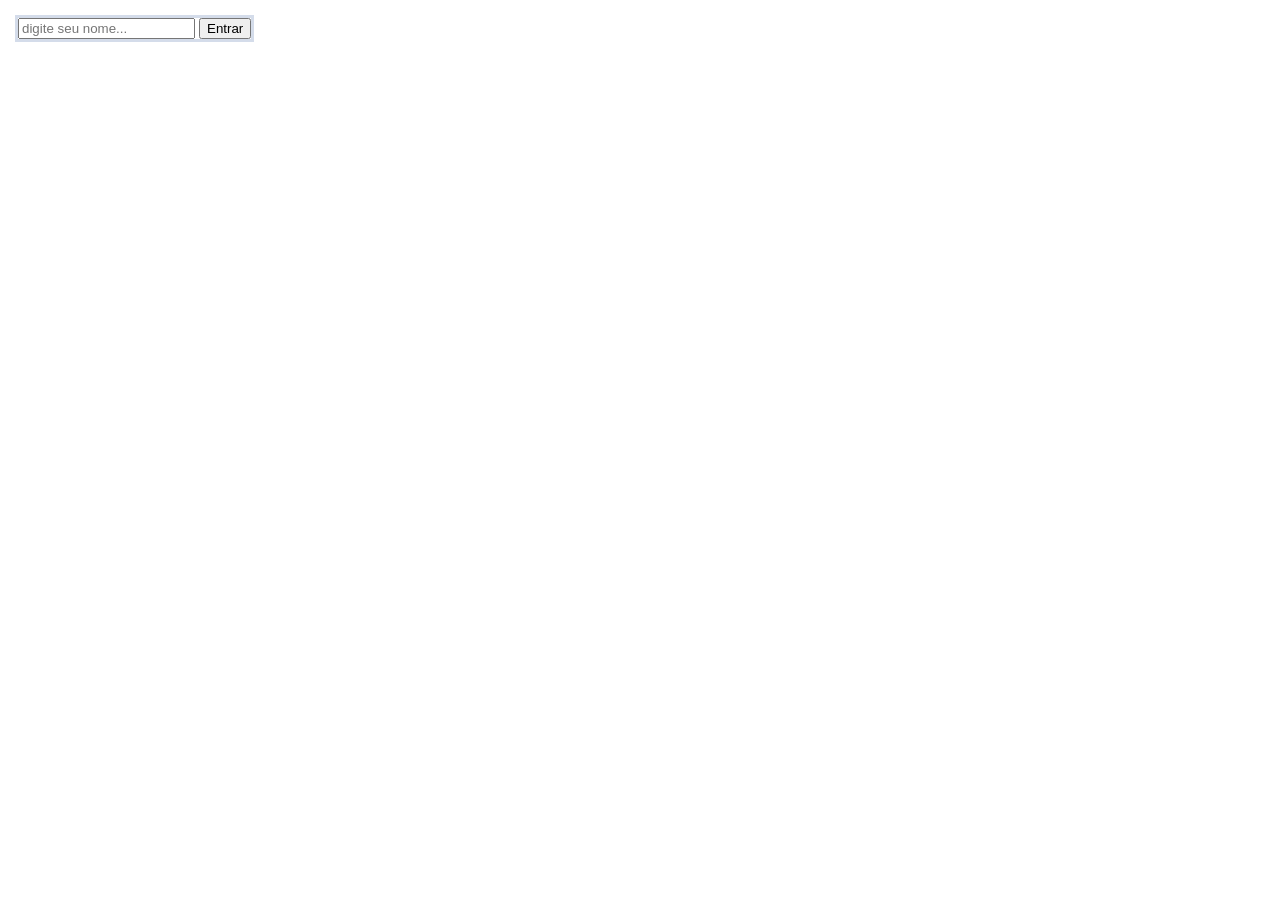
<file: projeto/index.html>
<!DOCTYPE html>
<html lang="pt-BR">
<head>
    <meta charset="UTF-8">
    <meta name="viewport" content="width=device-width, initial-scale=1.0">
    <title>enivar</title>
    <link rel="stylesheet" href="css/style.css">
</head>
<body>
    <div class="login_entrar">
        
        <input type="text" id="nome" placeholder="digite seu nome...">
    
        <button type="submit" id="botao">Entrar</button>
  </div>

    <script>
        const campo = document.querySelector("#nome")
        const nome =campo.value.trim();

        const botao = document.querySelector("#botao");

        botao.addEventListener("click", () => {
            alert("acesso liberado")
        });

    </script>

    
</body>
</html>
</file>
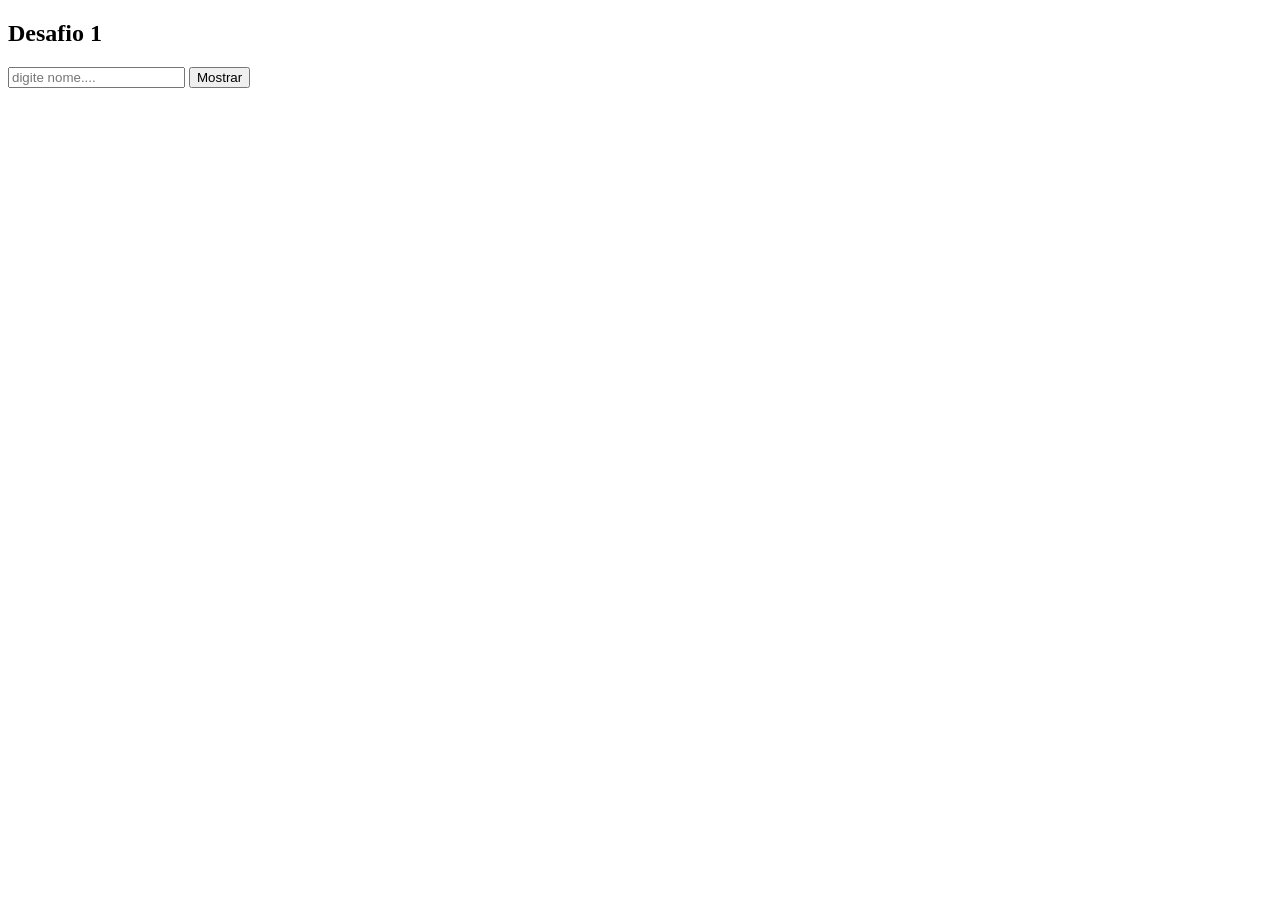
<file: 15_desafio0911/desafio.html>
<!DOCTYPE html>
<html lang="pt-BR">
<head>
    <meta charset="UTF-8">
    <meta name="viewport" content="width=device-width, initial-scale=1.0">
    <title>Prova</title>
</head>
<body>
    <h2>Desafio 1</h2>

    <input type="text" id="nome" placeholder="digite nome....">

<button id="botao">Mostrar</button>

<div id="retorno"></div>

<script>

const campo = document.querySelector("#nome");
const retorno = document.querySelector("#retorno");
const botao = document.querySelector("#botao")

window.addEventListener("click",() => {
    botao.addEventListener
})

</script>
    
</body>
</html>
</file>
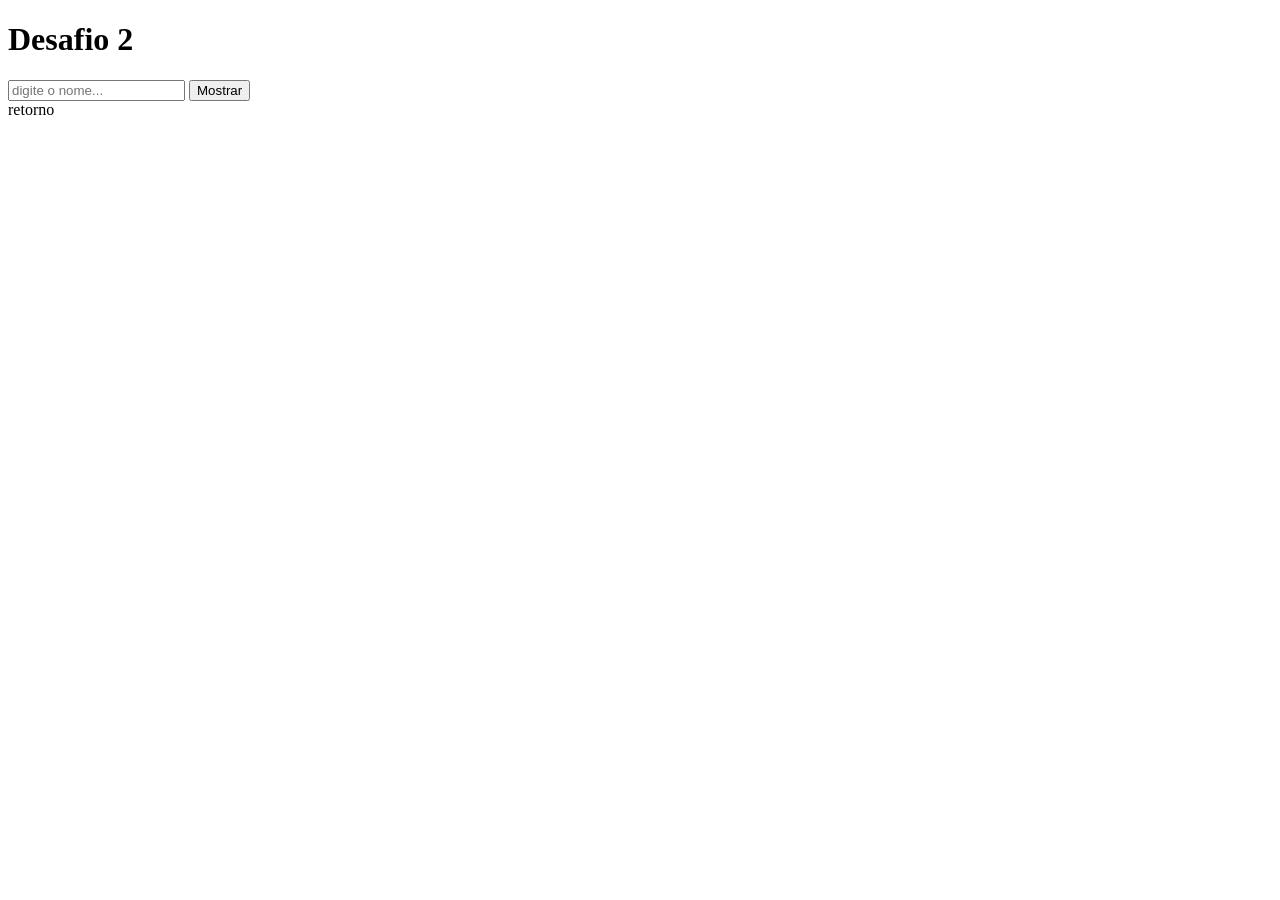
<file: 15_desafio0911/desafio1.html>
<!DOCTYPE html>
<html lang="en">
<head>
    <meta charset="UTF-8">
    <meta name="viewport" content="width=device-width, initial-scale=1.0">
    <title>Document</title>
</head>
<body>
    <h1>
        Desafio 2        
    </h1>
    
    <input type="text" id="nome" placeholder="digite o nome...">
    <button id="botao">Mostrar</button>
    <div id="retorno">retorno</div>

    <script>
        const campo = document.querySelector("#nome");
        const botao = document.querySelector("#botao");
        const retorno = document.querySelector("#retorno");

        botao.addEventListener("click",() => {
            retorno.textContent = campo.value;

        })
    </script>
</body>
</html>
</file>
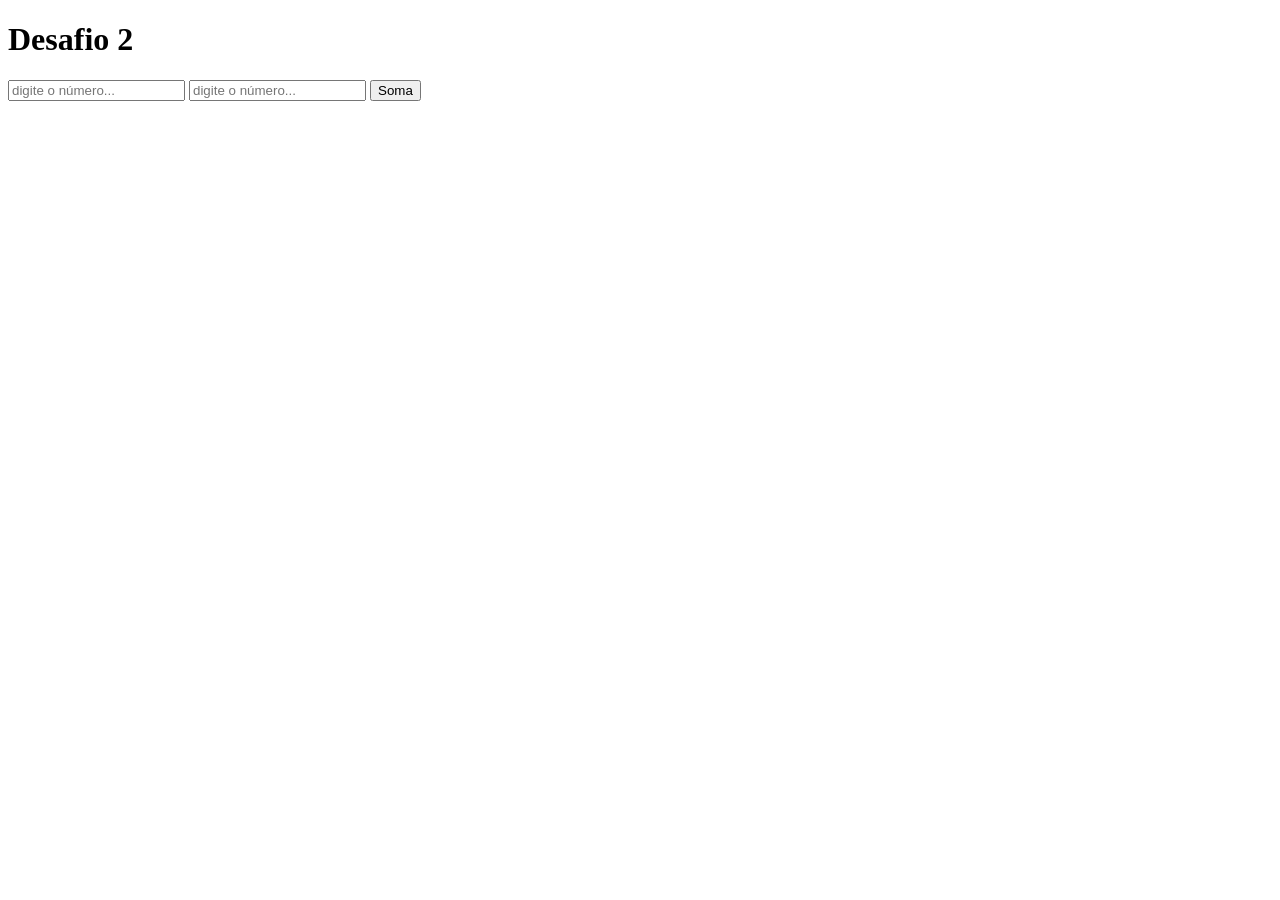
<file: 15_desafio0911/desafio2.html>
<!DOCTYPE html>
<html lang="en">
<head>
    <meta charset="UTF-8">
    <meta name="viewport" content="width=device-width, initial-scale=1.0">
    <title>Document</title>
</head>
<body>
    <h1>
        Desafio 2
    </h1>
    
    <input type="number" id="valor1" placeholder="digite o número...">
    <input type="number" id="valor2" placeholder="digite o número...">
    <button id="somar">Soma</button>
    <div id="resultado"></div>

    <script>

        const campo1 = document.querySelector("#valor1");
        const campo2 = document.querySelector("#valor2");
        const botao = document.querySelector("#somar");
        const resultado = document.querySelector("#resultado");

        // botao.addEventListener("click",()=> {
        //         alert("teste")

        // })

        botao.addEventListener("click",()=> {
        
            const valor1 = document.querySelector("#valor1");
            const valor2 = document.querySelector("#valor2");
            const botao = document.querySelector("#somar");
            const somar = Number(valor1.value) + Number(valor2.value);

            resultado.textContent = somar
            
        })
      
    </script>
</body>
</html>
</file>
<file: projeto/css/style.css>
body {
    display: inline-block;
    padding: 10px;
    background-color: #ffff;    

}

.login_entrar {

    outline: none;
    border-color: #2a5298;
    box-shadow: 0 0 0 3px rgba(42, 82, 152, 0.2)
   
}
</file>
